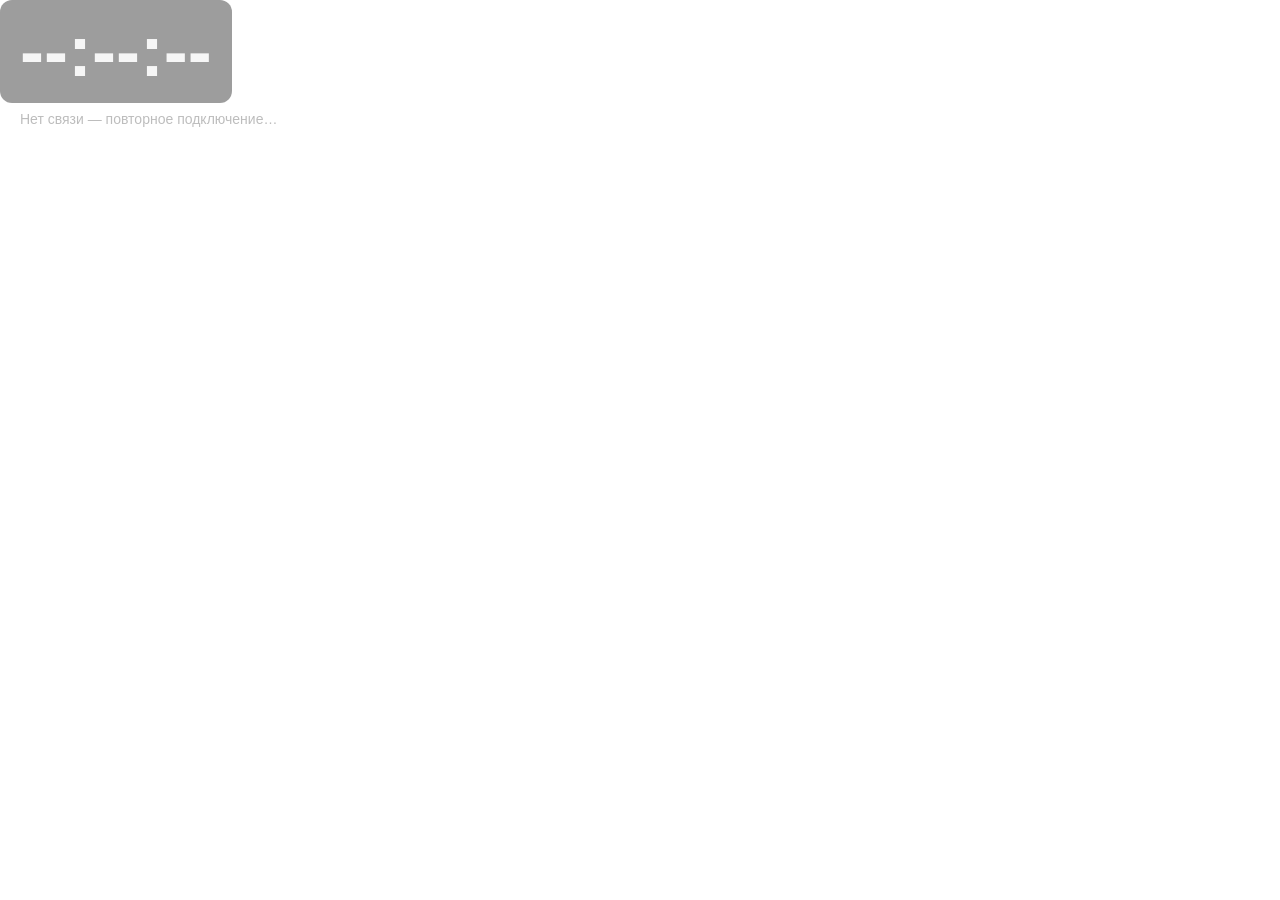
<file: examples/custom-widget/widget.html>
<!doctype html>
<html lang="ru">
<head>
  <meta charset="utf-8">
  <meta name="viewport" content="width=device-width,initial-scale=1">
  <title>DonatonTimer — свой виджет</title>
  <style>
    html, body { margin: 0; background: transparent; }
    body { font-family: "Segoe UI", Arial, sans-serif; color: #eee; }
    #timer {
      display: inline-block;
      padding: 12px 20px;
      border-radius: 12px;
      background: rgba(20, 20, 20, .82);
      font-size: 72px;
      font-weight: 600;
      font-variant-numeric: tabular-nums;
      line-height: 1.1;
      white-space: nowrap;
    }
    #status { margin: 8px 20px; font-size: 14px; color: #bdbdbd; }
    html[data-connected="false"] #timer { opacity: .5; }
  </style>
</head>
<body>
  <div id="timer" role="timer" aria-label="Оставшееся время">--:--:--</div>
  <div id="status" role="status">Подключение…</div>
  <script>
    // Use the actual WebSocket port configured in DonatonTimer.
    const WS_URL = 'ws://127.0.0.1:3434/';
    const timer = document.getElementById('timer');
    const status = document.getElementById('status');
    let socket;
    let retry;
    let disposed = false;

    function formatTime(total) {
      const hours = Math.floor(total / 3600);
      const minutes = Math.floor(total / 60) % 60;
      const seconds = total % 60;
      return [hours, minutes, seconds]
        .map(value => String(value).padStart(2, '0'))
        .join(':');
    }

    function connect() {
      socket = new WebSocket(WS_URL);
      socket.onopen = () => {
        document.documentElement.dataset.connected = 'true';
        status.textContent = 'Ожидание данных…';
      };
      socket.onmessage = event => {
        let message;
        try { message = JSON.parse(event.data); }
        catch { return; }
        if (!message || message.action !== 'update_timer') return;
        if (!Number.isSafeInteger(message.duration) || message.duration < 0) return;
        timer.textContent = formatTime(message.duration);
        status.textContent = '';
      };
      socket.onerror = () => socket.close();
      socket.onclose = () => {
        document.documentElement.dataset.connected = 'false';
        status.textContent = 'Нет связи — повторное подключение…';
        if (!disposed) retry = setTimeout(connect, 1500);
      };
    }

    window.addEventListener('beforeunload', () => {
      disposed = true;
      clearTimeout(retry);
      socket?.close();
    });
    connect();
  </script>
</body>
</html>
</file>
